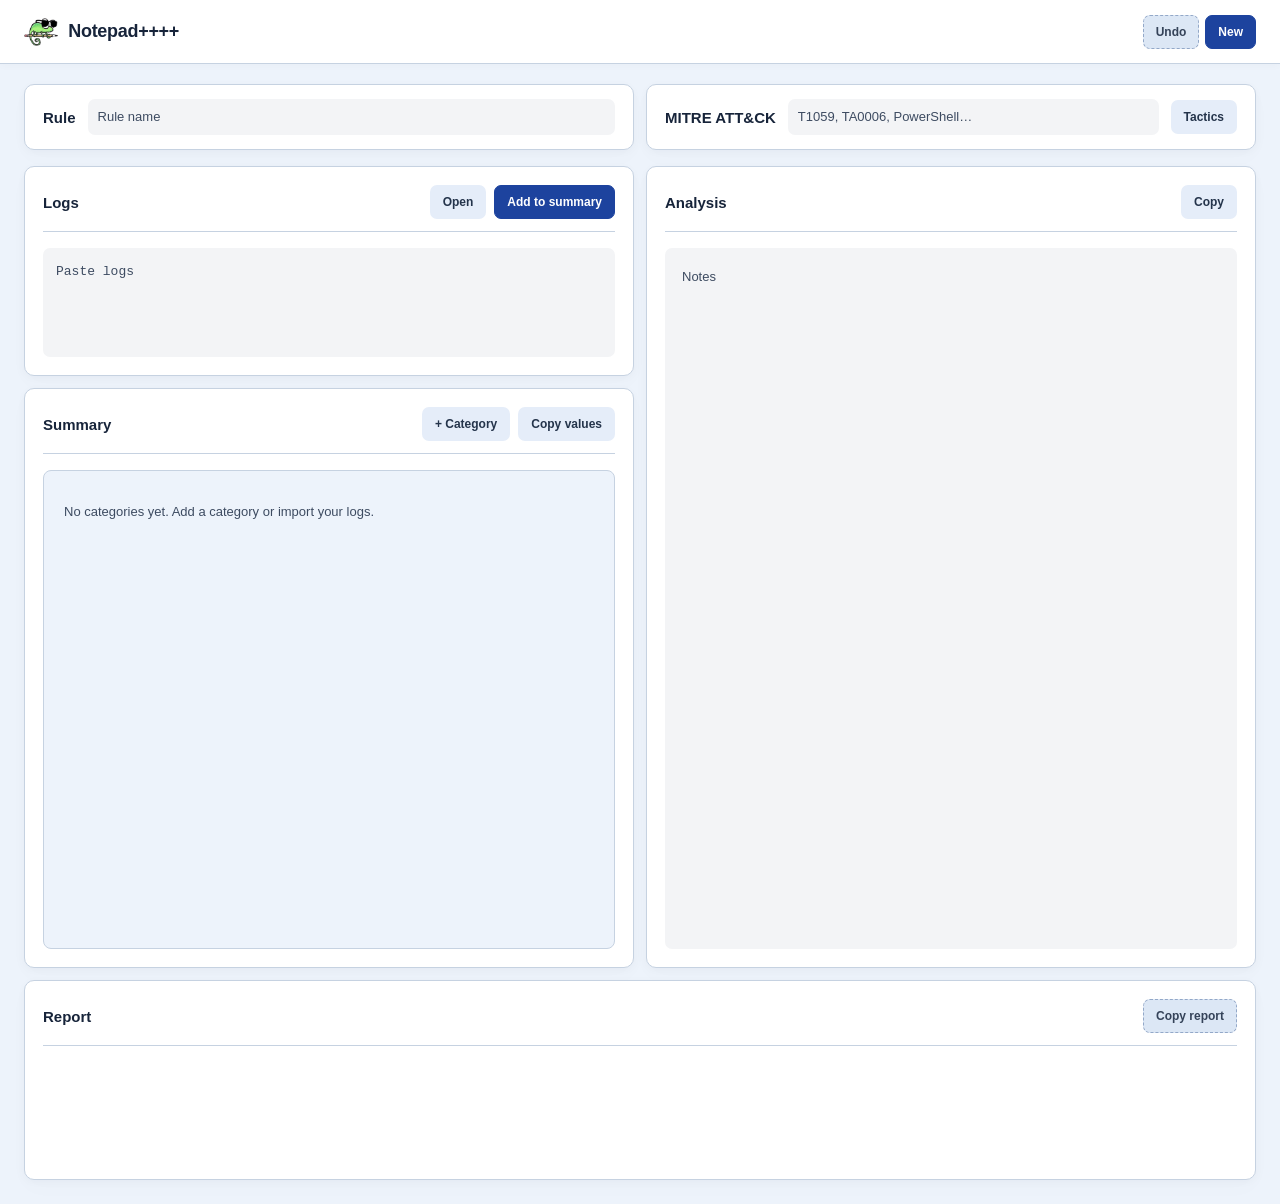
<file: index.html>
<!doctype html>
<html lang="en">
<head>
  <meta charset="utf-8">
  <meta name="viewport" content="width=device-width, initial-scale=1">
  <meta name="color-scheme" content="light">
  <meta name="referrer" content="no-referrer">
  <!-- Allow only the fixed 14 px report clipboard style as an inline attribute. -->
  <meta http-equiv="Content-Security-Policy" content="default-src 'none'; script-src 'self'; style-src 'self'; style-src-attr 'unsafe-hashes' 'sha256-Ol2CgiiSUsvoGMDloJs4NChCXdemPypIzrw7YS2IYKw='; img-src 'self' data:; font-src 'none'; connect-src 'none'; object-src 'none'; base-uri 'none'; form-action 'none'">
  <title>Notepad++++</title>
  <link rel="icon" type="image/png" href="favicon.ico">
  <link rel="stylesheet" href="css/style.css">
  <script defer src="js/templates.js"></script>
  <script defer src="js/clean.js"></script>
  <script defer src="js/country.js"></script>
  <script defer src="js/entities.js"></script>
  <script defer src="js/summary-data.js"></script>
  <script defer src="js/json-import.js"></script>
  <script defer src="extension/capture-data.js"></script>
  <script defer src="js/extractors.js"></script>
  <script defer src="js/parser.js"></script>
  <script defer src="js/defang.js"></script>
  <script defer src="js/remediation-data.js"></script>
  <script defer src="js/remediation-engine.js"></script>
  <script defer src="js/remediation-storage.js"></script>
  <script defer src="js/remediation-ui.js"></script>
  <script defer src="js/mitre-data.js"></script>
  <script defer src="js/mitre-ui.js"></script>
  <script defer src="js/formatter.js"></script>
  <script defer src="js/storage.js"></script>
  <script defer src="js/summary-editor.js"></script>
  <script defer src="js/clipboard.js"></script>
  <script defer src="js/report-ui.js"></script>
  <script defer src="js/extension-bridge.js"></script>
  <script defer src="js/app.js"></script>
</head>
<body>
  <header class="app-header">
    <h1 class="app-title"><img class="app-logo" src="favicon.ico" alt="" width="34" height="28">Notepad++++</h1>
    <div class="toolbar">
      <button id="undo-button" class="button-quiet" type="button" disabled title="Undo">Undo</button>
      <button id="new-button" class="button-primary" type="button" title="New investigation" aria-label="New investigation">New</button>
    </div>
  </header>
  <div class="rule-bar">
    <div class="rule-field">
      <label for="rule-input">Rule</label>
      <input id="rule-input" type="text" placeholder="Rule name" autocomplete="off" spellcheck="false" maxlength="2000">
    </div>
    <div class="mitre-field">
      <label for="mitre-input">MITRE ATT&amp;CK</label>
      <div class="mitre-picker">
        <span id="mitre-selected" class="mitre-selected" role="list" aria-label="Selected MITRE ATT&amp;CK techniques"></span>
        <input id="mitre-input" type="text" role="combobox" aria-autocomplete="list" aria-expanded="false" aria-controls="mitre-options" placeholder="T1059, TA0006, PowerShell…" autocomplete="off" spellcheck="false" maxlength="500">
        <ul id="mitre-options" class="mitre-options" role="listbox" aria-label="MITRE ATT&amp;CK techniques" hidden></ul>
      </div>
      <button id="mitre-tactics-button" type="button" aria-expanded="false" aria-controls="mitre-tactics" title="Choose MITRE ATT&amp;CK tactics">Tactics</button>
      <div id="mitre-tactics" class="mitre-tactics" role="group" aria-label="MITRE ATT&amp;CK tactics" hidden></div>
    </div>
  </div>
  <main class="workspace">
    <section class="source-pane workspace-card" aria-labelledby="source-heading">
      <div class="pane-heading"><h2 id="source-heading">Logs</h2><div class="pane-actions"><button id="open-log-button" class="button-quiet" type="button" title="Open log file" aria-label="Open log file">Open</button><button id="process-source-button" class="button-primary" type="button" title="Add logs to Summary (Ctrl+Enter)" aria-keyshortcuts="Control+Enter">Add to summary</button></div></div>
      <label class="sr-only" for="raw-input">Enter logs or key-value pairs</label>
      <textarea id="raw-input" class="raw-input" spellcheck="false" autocomplete="off" autocapitalize="off" placeholder="Paste logs" aria-describedby="raw-help"></textarea>
      <span id="raw-help" class="sr-only">key: value, key = value, or JSON objects</span>
      <div class="source-info"><span id="source-filename" hidden></span></div>
      <input id="log-file-input" type="file" accept="text/*,.log,.json,.csv" hidden>
      <p id="source-status" class="status" role="status" hidden></p>
    </section>
    <section class="synthesis-pane workspace-card" aria-labelledby="summary-heading">
      <div class="pane-heading"><h2 id="summary-heading">Summary</h2><div class="pane-actions"><button id="add-variable-button" type="button">+ Category</button><button id="copy-summary-button" class="button-quiet" type="button">Copy values</button></div></div>
      <div class="summary-editor-shell">
        <div id="report-input" class="summary-pairs" role="list" aria-label="Summary categories and subcategories" tabindex="0"></div>
      </div>
      <form id="summary-add-variable-form" class="summary-add-variable-form" hidden>
        <label for="summary-new-key">Title<input id="summary-new-key" type="text" maxlength="300" required autocomplete="off"></label>
        <label for="summary-new-value">Value<input id="summary-new-value" maxlength="10000" type="text" required autocomplete="off"></label>
        <div class="remediation-actions"><button type="submit">Add</button><button id="summary-cancel-variable" class="button-quiet" type="button">Cancel</button></div>
      </form>
      <span id="summary-drop-status" class="sr-only" role="status" aria-live="polite"></span>
    </section>
    <section class="analysis-pane workspace-card" aria-labelledby="analysis-heading">
      <div class="pane-heading"><h2 id="analysis-heading">Analysis</h2><button id="copy-analysis-button" class="button-quiet" type="button" aria-label="Copy analysis">Copy</button></div>
      <label class="sr-only" for="analysis-input">Investigation analysis</label><textarea id="analysis-input" spellcheck="false" placeholder="Notes"></textarea>
    </section>
      <section id="remediation-panel" class="remediation-panel" aria-labelledby="remediation-heading" hidden>
        <div class="remediation-selected-pane workspace-card">
        <div class="remediation-toolbar"><h2 id="remediation-heading">Remediation</h2><button id="copy-remediations-button" class="button-quiet" type="button" disabled title="Copy selected remediations" aria-label="Copy selected remediations">Copy</button></div>
        <div class="remediation-scroll">
          <div class="remediation-filters">
            <label for="remediation-tactic">MITRE tactic<select id="remediation-tactic"><option value="">Choose a tactic</option></select></label>
            <label for="remediation-search">Search<input id="remediation-search" type="search" placeholder="Actions" autocomplete="off"></label>
          </div>
          <div id="remediation-active-tactics" class="remediation-active-tactics" aria-label="Active tactics"></div>
          <div class="remediation-catalog-tools"><button id="add-remediation-button" type="button">+ Action</button></div>
          <form id="remediation-edit-form" class="remediation-inline-form" hidden>
            <h3 id="remediation-edit-heading">Template</h3>
            <label for="remediation-edit-tactic">Tactic<select id="remediation-edit-tactic" required></select></label>
            <label for="remediation-edit-template">Text<textarea id="remediation-edit-template" rows="2" required maxlength="10000"></textarea></label>
            <details class="template-variables"><summary>Variables</summary><p class="remediation-help">{USER} · {HOST} · {IP} · {SRC_IP} · {DST_IP} · {DOMAIN} · {URL} · {HASH} · {FILE} · {PROCESS}</p></details>
            <label for="remediation-edit-generic"><span>Fallback text <span class="field-optional">Optional</span></span><input id="remediation-edit-generic" type="text" maxlength="10000"></label>
            <p id="remediation-model-help" class="remediation-help" hidden>Updates the catalogue. Check values before saving.</p>
            <div class="remediation-actions"><button type="submit">Save</button><button id="remediation-cancel-edit" class="button-quiet" type="button">Cancel</button></div>
          </form>
          <div class="remediation-selected-heading" aria-hidden="true"></div>
          <div id="remediation-selected"></div>

        </div>
        </div>
        <div class="recommendations-pane workspace-card" aria-labelledby="recommendations-heading">
          <div class="pane-heading"><h2 id="recommendations-heading">Recommendations</h2></div>
          <div class="recommendations-scroll"><div id="remediation-recommendations" aria-label="Available recommendations"></div></div>
        </div>
      </section>
    <section class="report-pane workspace-card" aria-labelledby="report-heading">
      <div class="pane-heading"><h2 id="report-heading">Report</h2><div class="report-actions"><button id="copy-report-button" class="button-primary" type="button" disabled>Copy report</button></div></div>
      <div id="final-report-input" class="final-report-preview" tabindex="0" role="region" aria-label="Full investigation report"></div>
    </section>
  </main>
  <p id="draft-error" class="draft-error" role="status" hidden></p>
  <div id="toast" class="toast" role="status" aria-live="polite" hidden></div>
  <dialog id="copy-dialog" aria-labelledby="copy-heading"><div class="dialog-heading"><h2 id="copy-heading">Copy</h2><button id="close-copy-button" class="button-quiet" type="button">Close</button></div><p>Press Ctrl / ⌘ + C.</p><label class="sr-only" for="manual-copy-input">Text to copy</label><textarea id="manual-copy-input" readonly spellcheck="false"></textarea></dialog>
  <noscript>Enable JavaScript to use this application.</noscript>
</body>
</html>
</file>
<file: css/style.css>
:root {
  color-scheme: light;
  font-family: "Segoe UI", -apple-system, BlinkMacSystemFont, Arial, sans-serif;
  font-size: 13px;
  line-height: 1.5;
  color: #24344b;
  background: #edf3fb;
  --ink: #17243a;
  --muted: #3d4b61;
  --border: #c6d2e1;
  --field-border: #748298;
  --accent: #1d439e;
  --surface: #edf3fb;
  --field-bg: #f3f4f6;
  --control: #e5edf9;
  --control-hover: #d7e4f9;
  --readonly-bg: #dce7f5;
  --readonly-ink: #354359;
  --input-size: 13px;
  --shadow: 0 2px 8px #17243a08, 0 8px 24px #17243a04;
  --mono: "Cascadia Code", Consolas, "Liberation Mono", monospace;
}
* { box-sizing: border-box; }
body { margin: 0; }
h1, h2, h3, h4, p { margin: 0; }
button, input, textarea, select { font: inherit; color: inherit; }
button {
  min-height: 34px;
  padding: 6px 12px;
  border: 1px solid transparent;
  border-radius: 7px;
  background: var(--control);
  font-size: 12px;
  font-weight: 600;
  white-space: nowrap;
  cursor: pointer;
  transition: background .14s, border-color .14s, box-shadow .14s, transform .14s;
}
button:hover:enabled { background: var(--control-hover); }
button:active:enabled { transform: translateY(1px); }
button:disabled { opacity: 1; cursor: not-allowed; color: var(--readonly-ink); background: var(--readonly-bg); border-color: #93a8c8; border-style: dashed; box-shadow: none; transition: none; }
.button-primary { background: var(--accent); border-color: var(--accent); color: #fff; transition: transform .14s; }
.button-primary:hover:enabled { background: #17367e; border-color: #17367e; }
.button-quiet { background: var(--control); color: #24344b; }
.button-quiet:hover:enabled { background: var(--control-hover); }
:focus-visible { outline: 2px solid var(--accent); outline-offset: 2px; }
input:focus-visible, textarea:focus-visible, select:focus-visible { outline-offset: 0; }
input, textarea, select { min-width: 0; border: 1px solid transparent; border-radius: 7px; background: var(--field-bg); color: #24344b; font-size: var(--input-size); transition: border-color .14s; }
input, textarea { cursor: text; }
select { cursor: pointer; }
input:not([readonly]):hover:enabled, textarea:not([readonly]):hover:enabled, select:hover:enabled { border-color: transparent; }
input:focus, textarea:focus, select:focus { border-color: var(--accent); box-shadow: none; }
input, select { min-height: 32px; padding: 6px 9px; }
textarea { padding: 11px; font: var(--input-size)/1.65 var(--mono); resize: none; }
input::placeholder, textarea::placeholder { color: var(--muted); opacity: 1; }
input[type="checkbox"] { min-height: 0; accent-color: var(--accent); }
[hidden] { display: none !important; }
.sr-only { position: absolute; width: 1px; height: 1px; padding: 0; margin: -1px; overflow: hidden; clip: rect(0, 0, 0, 0); white-space: nowrap; border: 0; }

/* A single header, followed by the investigation title. */
.app-header { min-height: 64px; display: flex; align-items: center; justify-content: space-between; gap: 16px; padding: 12px 24px; background: #fff; border-bottom: 1px solid var(--border); box-shadow: 0 2px 8px #17243a06; }
h1 { color: var(--ink); font-size: 18px; font-weight: 700; letter-spacing: -.3px; }
.app-title { display: flex; align-items: center; gap: 10px; }
.app-logo { flex-shrink: 0; width: auto; height: 28px; }
h2, .rule-field label, .mitre-field label { color: var(--ink); font-size: 15px; font-weight: 700; line-height: 1.4; }
h3 { font-size: 13px; font-weight: 650; }
.toolbar { display: flex; align-items: center; gap: 6px; }
.rule-bar { display: grid; grid-template-columns: repeat(2, minmax(0, 1fr)); align-items: start; gap: 12px; margin: 20px 24px 0; }
.rule-field, .mitre-field { position: relative; display: flex; align-items: center; gap: 12px; min-width: 0; padding: 14px 18px; border: 1px solid var(--border); border-radius: 10px; background: #fff; box-shadow: var(--shadow); }
.rule-field label, .mitre-field label { display: flex; align-items: center; min-height: 34px; flex-shrink: 0; white-space: nowrap; }
.rule-field input { flex: 1; width: 100%; min-height: 36px; background: var(--field-bg); }
/* Technique picker: selected chips and the search field share one wrapping control. */
.mitre-picker { position: relative; flex: 1; display: flex; flex-wrap: wrap; align-items: center; gap: 4px; min-width: 0; min-height: 36px; padding: 3px 4px; border: 1px solid transparent; border-radius: 7px; background: var(--field-bg); }
.mitre-picker:focus-within { outline: 2px solid var(--accent); outline-offset: 0; }
.mitre-selected { display: contents; }
.mitre-chip { display: inline-flex; align-items: center; gap: 5px; max-width: 100%; min-height: 28px; padding: 0 2px 0 7px; border: 1px solid transparent; border-radius: 5px; background: var(--control); font-size: 11px; }
.mitre-chip strong { color: var(--ink); font-weight: 600; }
.mitre-chip-name { max-width: 210px; overflow: hidden; text-overflow: ellipsis; white-space: nowrap; }
.mitre-chip-name:empty { display: none; }
.mitre-chip button { min-height: 24px; padding: 0 6px; border: 0; background: transparent; color: #354359; font: 14px/1.4 Arial, sans-serif; }
.mitre-picker input { flex: 1 1 130px; min-height: 28px; padding: 3px 5px; border: 0; background: transparent; font-size: var(--input-size); }
.mitre-picker input:focus-visible { outline: 0; box-shadow: none; }
.mitre-options { position: absolute; z-index: 5; top: calc(100% + 4px); left: 0; right: 0; max-height: 260px; margin: 0; padding: 4px; overflow: auto; list-style: none; border: 1px solid var(--border); border-radius: 6px; background: #fff; box-shadow: 0 4px 16px #20273114; }
.mitre-option { padding: 8px 10px; border-radius: 5px; font-size: 12px; line-height: 1.6; cursor: pointer; overflow-wrap: anywhere; }
.mitre-option strong { color: var(--ink); font-weight: 600; }
.mitre-option:hover, .mitre-option[aria-selected="true"] { background: var(--control-hover); }
#mitre-tactics-button { flex-shrink: 0; min-height: 34px; margin: 0; }
.mitre-tactics { position: absolute; z-index: 5; top: calc(100% + 4px); right: 0; width: min(100%, 620px); display: grid; grid-template-columns: repeat(auto-fill, minmax(180px, 1fr)); gap: 4px; padding: 8px; border: 1px solid var(--border); border-radius: 6px; background: #fff; box-shadow: 0 4px 16px #20273114; }
.mitre-tactic { min-height: 28px; padding: 3px 8px; border-color: transparent; background: var(--control); font-weight: 400; text-align: left; white-space: normal; }
.mitre-tactic strong { color: var(--ink); font-weight: 600; }
.mitre-tactic[aria-pressed="true"] { border-color: var(--accent); background: #e5edff; box-shadow: inset 3px 0 var(--accent); font-weight: 600; }

/* Two equal columns: Logs and Summary on the left, Analysis on the right. */
.workspace {
  display: grid;
  grid-template-columns: repeat(2, minmax(0, 1fr));
  grid-template-rows: minmax(195px, calc((100dvh - 270px) / 3)) minmax(540px, calc((100dvh - 270px) * 2 / 3 + 160px)) auto auto;
  gap: 12px;
  padding: 16px 24px 24px;
}
.workspace-card { display: flex; flex-direction: column; min-width: 0; min-height: 0; padding: 18px; border: 1px solid var(--border); border-radius: 10px; background: #fff; box-shadow: var(--shadow); }
.pane-heading, .remediation-toolbar { display: flex; align-items: center; justify-content: space-between; gap: 12px; min-height: 34px; flex-shrink: 0; }
.pane-heading { margin-bottom: 16px; padding-bottom: 12px; border-bottom: 1px solid var(--border); }
.pane-actions { display: flex; align-items: center; gap: 8px; }
.source-pane { grid-column: 1; grid-row: 1; overflow: auto; }
.synthesis-pane { grid-column: 1; grid-row: 2; }
.analysis-pane { grid-column: 2; grid-row: 1 / 3; }
.raw-input { flex: 1; width: 100%; min-height: 54px; padding: 12px; }
.source-info { padding-top: 8px; font-size: 12px; color: var(--muted); overflow-wrap: anywhere; }
.source-info:has([hidden]) { display: none; }
.status { padding-top: 8px; color: var(--muted); font-size: 12px; line-height: 1.6; }
#source-filename { overflow-wrap: anywhere; }
#analysis-input { flex: 1; width: 100%; min-height: 100px; padding: 16px; font: var(--input-size)/1.8 "Segoe UI", Arial, sans-serif; }

/* Category cards expose one level of manually managed subcategories. */
.summary-editor-shell { flex: 1; display: flex; min-height: 0; overflow: hidden; border: 1px solid var(--border); border-radius: 8px; background: var(--surface); container-type: inline-size; }
.summary-pairs { position: relative; flex: 1; min-width: 0; min-height: 0; padding: 10px; overflow: auto; }
.summary-pair { position: relative; display: grid; grid-template-columns: 48px minmax(54px, .5fr) 6px minmax(100px, 3fr) auto; align-items: center; gap: 6px; margin-bottom: 8px; padding: 10px; border: 1px solid #b5c4d8; border-radius: 8px; background: #fff; box-shadow: 0 1px 3px #17243a06; transition: border-color .15s, background .15s, box-shadow .15s; }
.summary-pair:last-child { margin-bottom: 0; }
.summary-pair:hover { border-color: #9cb2d1; }
.summary-pair:focus-within { border-color: #b5c4d8; box-shadow: 0 1px 3px #17243a06; }
.summary-pair-heading { min-width: 0; }
.summary-pair-leading { display: flex; align-items: center; gap: 4px; }
.summary-pair-leading .summary-add-child { flex-shrink: 0; width: 28px; min-height: 28px; padding: 0; background: var(--control); color: #24344b; font-size: 17px; }
.entity-servicenow { flex-shrink: 0; width: 28px; height: 28px; border-radius: 5px; background: url("../servicenow.png") center / 18px auto no-repeat; }
.entity-servicenow:hover { background-color: var(--control-hover); }
.summary-pair input, .summary-pair textarea { width: 100%; min-width: 0; min-height: 30px; padding: 4px 6px; border: 1px solid transparent; border-radius: 5px; background: var(--field-bg); font: var(--input-size)/1.6 var(--mono); }
.summary-pair textarea { resize: vertical; }
.summary-pair input:hover, .summary-pair textarea:hover { border-color: transparent; }
.summary-pair input:focus, .summary-pair textarea:focus { border-color: var(--accent); background: var(--field-bg); box-shadow: none; }
.summary-pair-heading .summary-pair-key { color: #354359; font-weight: 650; font-family: inherit; }
.summary-pair-separator { color: #354359; }
.summary-pair .summary-pair-value { color: #24344b; background: var(--field-bg); }
.summary-pair-actions { display: flex; align-items: center; gap: 3px; }
.summary-pair-actions button, .summary-pair-grip { min-height: 30px; padding: 4px 6px; border: 1px solid transparent; background: transparent; color: #354359; font: 14px/1.4 Arial, sans-serif; }
.summary-pair-actions [data-pair-action="remove"] { opacity: 1; color: #704039; }
.summary-pair:hover [data-pair-action="remove"], .summary-pair:focus-within [data-pair-action="remove"] { opacity: 1; }
.summary-pair-grip { padding-inline: 0; cursor: grab; color: #354359; touch-action: none; }
.summary-pair-grip:active { cursor: grabbing; }
.summary-pair-child { margin-left: 24px; background: #fff; }
.summary-pair-child::before { position: absolute; left: -15px; top: -9px; width: 10px; height: 30px; border-left: 1px solid #748298; border-bottom: 1px solid #748298; border-bottom-left-radius: 5px; content: ""; pointer-events: none; }
.summary-pair-dragging { border-color: var(--accent); border-style: dashed; background: var(--readonly-bg); box-shadow: none; }
.summary-pair-dragging .summary-pair-grip { cursor: grabbing; }
.summary-drag-active { background-image: linear-gradient(to right, #e8eff733 calc(100% / 15), transparent calc(100% / 15)); }
.summary-drag-active .summary-pair { background-origin: border-box; background-image: linear-gradient(to right, #e8eff733 var(--summary-reorder-width, 0px), transparent var(--summary-reorder-width, 0px)); }
.summary-nest-target { border-color: var(--accent); background-color: #eaf2ff !important; box-shadow: 0 0 0 2px #1d439e30; }
.summary-drop-indicator { position: absolute; z-index: 2; left: 10px; right: 10px; height: 2px; border-radius: 2px; background: var(--accent); box-shadow: 0 0 0 2px var(--surface); pointer-events: none; }
.summary-drop-indicator::before { position: absolute; top: -2px; left: -2px; width: 6px; height: 6px; border-radius: 50%; background: var(--accent); content: ""; }
.summary-pair input[aria-invalid="true"] { border-color: #842d24; }
.summary-pair-actions .summary-url-option { flex-shrink: 0; min-height: 28px; padding: 3px 6px; background: var(--control); color: #24344b; font-size: 10px; font-weight: 600; box-shadow: none; }
.summary-pair-actions .summary-url-option[aria-pressed="true"] { border-color: var(--accent); background: #e5edff; color: #17243a; box-shadow: inset 0 2px 4px #17243a30; transform: translateY(1px); }
.entity-vt { flex-shrink: 0; width: 28px; height: 28px; border-radius: 5px; background: url("../virus-total.png") center / 16px auto no-repeat; }
.entity-vt:hover { background-color: var(--control-hover); }
.entity-vt-controls { display: flex; flex-shrink: 0; flex-direction: column; align-items: center; gap: 1px; }
.entity-flag { display: flex; align-items: center; justify-content: center; width: 28px; height: 28px; font: 18px/1 "Twemoji Country Flags", "Segoe UI Emoji", "Apple Color Emoji", "Noto Color Emoji", sans-serif; cursor: default; user-select: none; }
.summary-timezone-controls { display: flex; flex-shrink: 0; align-items: center; }
.summary-timezone-select { width: 96px; min-height: 30px; padding: 3px 4px; border-color: transparent; border-radius: 5px; background: var(--field-bg); color: #354359; font: var(--input-size)/1.4 var(--mono); cursor: pointer; }
.summary-timezone-select:hover { border-color: transparent; }
.summary-pair-actions .entity-vt-visibility { display: flex; align-items: center; justify-content: center; width: 24px; min-height: 12px; padding: 1px 5px; color: #354359; }
.entity-vt-visibility svg { width: 10px; height: 10px; pointer-events: none; }
.entity-vt-eye-slash { display: none; }
.entity-vt-visibility[aria-pressed="false"] .entity-vt-eye-slash { display: inline; }
.summary-pair-actions .entity-vt-visibility[aria-pressed="false"] { color: #704039; }
.summary-add-variable-form { flex-shrink: 0; display: grid; grid-template-columns: minmax(0, .5fr) minmax(0, 1.5fr); gap: 10px; margin-top: 12px; padding: 14px; border: 1px solid var(--field-border); border-radius: 8px; background: var(--control); }
.summary-add-variable-child { margin: 0 0 8px 24px; }
.summary-add-variable-form label { display: flex; flex-direction: column; gap: 7px; color: #354359; font-size: 12px; font-weight: 600; }
.summary-add-variable-form input { width: 100%; background: var(--field-bg); }
.summary-add-variable-form .remediation-actions { grid-column: 1 / -1; }
.empty-message { padding: 20px 10px; color: var(--muted); font-size: 13px; line-height: 1.7; }
@container (max-width: 420px) {
  .summary-pair { grid-template-columns: 48px minmax(44px, .5fr) 4px minmax(80px, 3fr); column-gap: 4px; padding-inline: 6px; }
  .summary-pair-actions { grid-column: 2 / -1; justify-content: flex-end; flex-wrap: wrap; row-gap: 6px; }
  .summary-pair-child { margin-left: 18px; }
  .summary-add-variable-child { margin-left: 18px; }
}
@container (max-width: 300px) {
  .summary-pair-child { grid-template-columns: 36px minmax(44px, .5fr) 4px minmax(80px, 3fr); }
}
@media (prefers-reduced-motion: reduce) {
  *, *::before, *::after { transition: none !important; scroll-behavior: auto !important; }
}

.remediation-panel { grid-column: 1 / -1; grid-row: 3; display: grid; grid-template-columns: repeat(2, minmax(0, 1fr)); gap: 12px; min-width: 0; }
.remediation-selected-pane, .recommendations-pane { height: 320px; }
.remediation-selected-pane { padding: 0; }
.remediation-toolbar { padding: 11px 14px; border-bottom: 1px solid var(--border); }
.remediation-scroll { flex: 1; min-height: 0; overflow: auto; padding: 12px 14px 14px; }
.remediation-filters { display: grid; grid-template-columns: repeat(2, minmax(0, 1fr)); gap: 10px; margin-bottom: 10px; }
.remediation-filters label, .remediation-inline-form label { display: flex; flex-direction: column; gap: 7px; color: #354359; font-size: 12px; font-weight: 600; }
.remediation-panel input[type="text"], .remediation-panel input[type="search"], .remediation-panel select { width: 100%; }
.remediation-active-tactics, .remediation-catalog-tools, .remediation-actions { display: flex; flex-wrap: wrap; align-items: center; gap: 5px; }
.remediation-active-tactics { margin-bottom: 8px; }
.remediation-active-tactics:empty { display: none; }
.remediation-active-tactics button { max-width: 100%; min-height: 28px; padding: 4px 8px; background: var(--control); font-size: 11px; white-space: normal; overflow-wrap: anywhere; }
.remediation-catalog-tools button, .remediation-actions button { min-height: 26px; padding: 3px 7px; font-size: 11px; }
.remediation-inline-form { display: flex; flex-direction: column; gap: 10px; margin-top: 10px; padding: 12px; border: 1px solid var(--border); border-radius: 6px; background: var(--surface); }
.remediation-inline-form textarea { width: 100%; min-height: 70px; resize: vertical; }
.remediation-help { color: var(--muted); font-size: 11px; line-height: 1.6; overflow-wrap: anywhere; }
.template-variables { color: var(--muted); font-size: 11px; }
.template-variables summary { cursor: pointer; }
.template-variables p { padding-top: 6px; }
.field-optional { color: var(--muted); }
.remediation-selected-heading { margin-top: 12px; border-top: 1px solid var(--border); }
.remediation-selected-row { margin-top: 10px; padding-bottom: 10px; border-bottom: 1px solid var(--border); }
.remediation-selected-row label { color: var(--muted); font-size: 11px; }
.remediation-selected-row textarea { display: block; width: 100%; min-height: 64px; margin: 6px 0; padding: 9px; resize: vertical; font: var(--input-size)/1.6 "Segoe UI", Arial, sans-serif; }
.remediation-group { border-top: 1px solid var(--border); }
.remediation-group:first-child { border-top: 0; }
.remediation-group summary { padding: 9px 0; font-size: 12px; font-weight: 500; cursor: pointer; overflow-wrap: anywhere; }
.remediation-option { display: grid; grid-template-columns: minmax(0, 1fr) auto; gap: 6px; padding: 8px 0; border-top: 1px solid #eef0f3; }
.remediation-check { display: flex; align-items: flex-start; gap: 8px; min-width: 0; font-size: 12px; line-height: 1.6; cursor: pointer; }
.remediation-check input { flex-shrink: 0; margin: 3px 0 0; }
.remediation-check span { overflow-wrap: anywhere; }
.remediation-favorite { align-self: start; min-height: 28px; padding: 0 6px; border-color: transparent; background: transparent; color: #354359; font-size: 17px; }
.remediation-check:hover, .remediation-group summary:hover, .template-variables summary:hover { background: var(--control); }
.remediation-favorite[aria-pressed="true"] { color: #6c4a18; }
.remediation-disabled .remediation-check { color: var(--muted); }
.recommendations-scroll { flex: 1; min-height: 0; overflow: auto; }

/* Report text and its inline structure stay identical to the clipboard format. */
.report-pane { grid-column: 1 / -1; grid-row: 4; min-height: 200px; }
/* Without Remediation and Recommendations, Report follows the two columns directly. */
.workspace:has(> .remediation-panel[hidden]) { grid-template-rows: minmax(195px, calc((100dvh - 270px) / 3)) minmax(540px, calc((100dvh - 270px) * 2 / 3 + 160px)) auto; }
.workspace:has(> .remediation-panel[hidden]) .report-pane { grid-row: 3; }
.report-actions { display: flex; align-items: center; gap: 8px; }
/* Plain report with literal separators, aligned headings and no filled sections. */
.final-report-preview { --ink: #252b33; width: 100%; min-height: 80px; color: #303640; background: #fff; font: 14px/1.55 var(--mono); white-space: pre-wrap; overflow-wrap: anywhere; }
.report-gap { display: none; }
.report-title { display: inline; color: var(--ink); font: inherit; font-weight: 700; }
.report-section, .report-summary, .report-text { display: inline; }
.report-banner { display: inline-block; width: 50ch; max-width: 100%; vertical-align: top; white-space: normal; }
.report-separator { display: block; overflow: hidden; white-space: pre; }
.report-section h4 { margin: 0; color: var(--ink); font: inherit; font-weight: 600; text-align: center; }
.report-heading-indent { display: none; }
.report-field, .report-section-text { display: inline; white-space: pre-wrap; }
.report-detail { color: #596371; font: inherit; }
.report-unknown { color: #c0392b; }
.report-link { color: #1f55b5; text-decoration: underline; text-underline-offset: 2px; }
.report-field strong { color: var(--ink); font-weight: 700; }
.draft-error { margin: 0 24px 24px; color: #842d24; font-size: 12px; line-height: 1.7; }
.toast { position: fixed; right: 20px; bottom: 20px; z-index: 10; max-width: min(90vw, 460px); padding: 12px 16px; border-radius: 8px; background: #17243a; color: #fff; font-size: 12px; line-height: 1.6; box-shadow: var(--shadow); }
dialog { width: 520px; max-width: calc(100vw - 32px); padding: 22px; border: 1px solid var(--field-border); border-radius: 10px; background: #fff; box-shadow: var(--shadow); }
dialog::backdrop { background: #222a3840; }
.dialog-heading { display: flex; align-items: center; justify-content: space-between; gap: 12px; margin-bottom: 16px; padding-bottom: 12px; border-bottom: 1px solid var(--border); }
dialog p { margin-bottom: 16px; color: var(--muted); font-size: 12px; }
#manual-copy-input { width: 100%; height: 280px; }
.clipboard-buffer { position: fixed; left: -9999px; top: 0; width: 1px; height: 1px; opacity: 0; }

/* Read-only content stays selectable; disabled controls clearly reject editing. */
input[readonly], textarea[readonly], input:disabled, textarea:disabled, select:disabled,
.summary-pair input[readonly], .summary-pair textarea[readonly], .summary-pair input:disabled, .summary-pair textarea:disabled {
  background: var(--readonly-bg);
  color: var(--readonly-ink);
  border-color: #93a8c8;
  border-style: dashed;
  box-shadow: none;
  cursor: default;
}
input:disabled, textarea:disabled, select:disabled,
.summary-pair input:disabled, .summary-pair textarea:disabled { cursor: not-allowed; }
input[readonly]::placeholder, textarea[readonly]::placeholder,
input:disabled::placeholder, textarea:disabled::placeholder { color: var(--readonly-ink); }

/* Cards stack one above the other as soon as two columns would be cramped. */
@media (max-width: 1100px) {
  .rule-bar { grid-template-columns: minmax(0, 1fr); }
  .workspace { display: flex; flex-direction: column; }
  .source-pane { height: 260px; }
  .synthesis-pane { height: 560px; }
  .analysis-pane { height: 560px; }
  .remediation-panel { grid-template-columns: minmax(0, 1fr); }
  .remediation-selected-pane, .recommendations-pane { height: 320px; }
}
@media (max-width: 740px) {
  .app-header { padding-inline: 12px; }
  .rule-bar { margin: 12px 12px 0; }
  .workspace { padding: 12px; gap: 12px; }
  .workspace-card { padding: 16px; }
  .rule-field, .mitre-field { padding: 16px; gap: 12px; }
  .remediation-toolbar { flex-wrap: wrap; }
  .summary-add-variable-form { grid-template-columns: minmax(0, 1fr); }
  .summary-add-variable-form .remediation-actions { grid-column: 1; }
  .draft-error { margin-inline: 12px; }
  .toast { right: 12px; bottom: 12px; }
}
@media (max-width: 400px) {
  .pane-heading { flex-wrap: wrap; row-gap: 10px; }
  .pane-actions { flex-wrap: wrap; }
}
</file>
